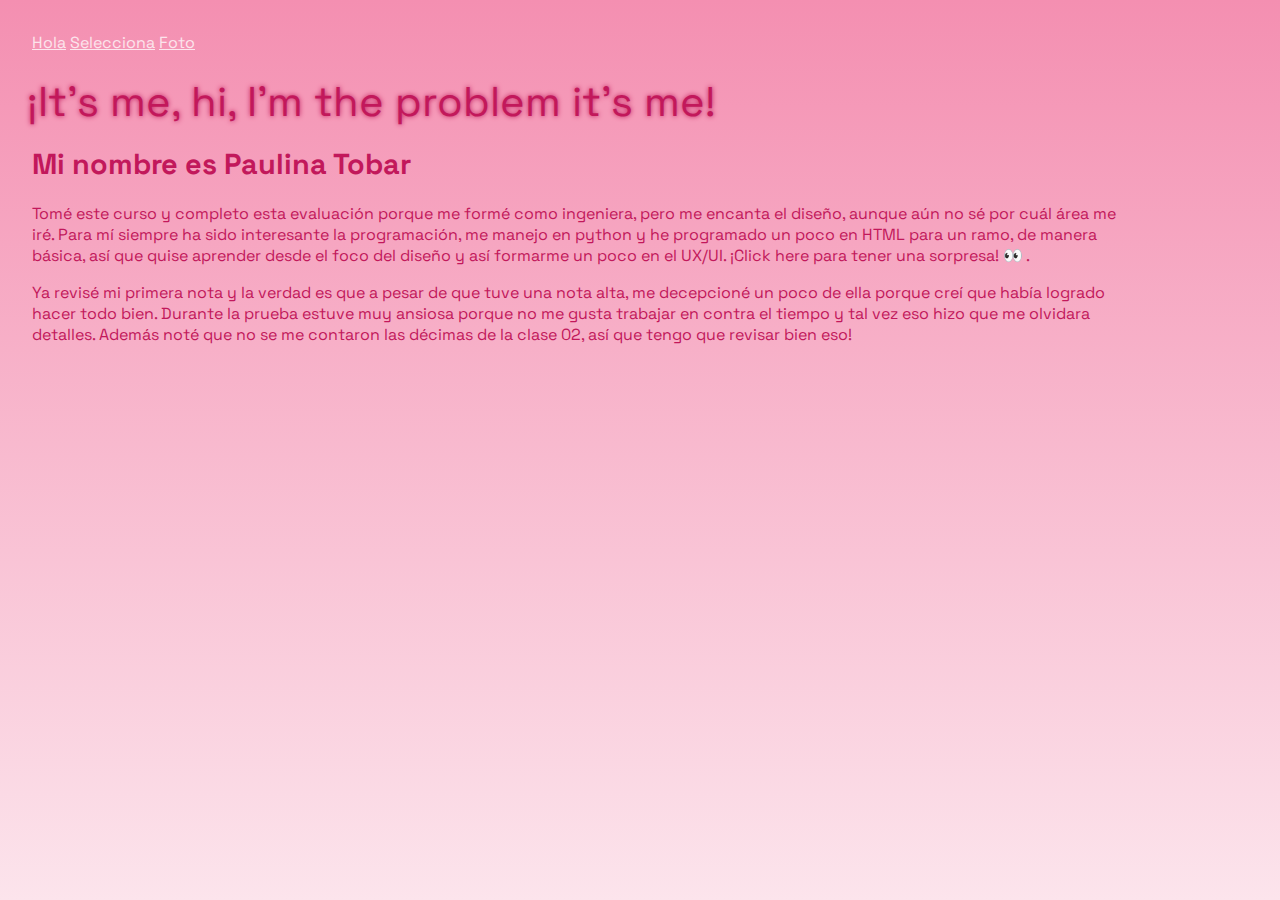
<file: index.html>
<!DOCTYPE html>
<html lang="es">
    <head>
        <meta charset="utf-8" />
        <title>👴🏻👴🏼👴🏽👴🏾👴🏿 jQuery</title>
        <link rel="stylesheet" href="style.css" />
    </head>
    <body>
        <main>
            <p>
                <a href="index.html" class="activo">Hola</a>
                <a href="page-1.html">Selecciona</a>
                <a href="page-2.html">Foto</a>
            </p>
            <h1></h1>
            <h2></h2>
            <p id="aqui"></p>
            <p id="alla" class="escondido"></p>
        </main>
        <script src="https://ajax.googleapis.com/ajax/libs/jquery/3.7.1/jquery.min.js"></script>
        <script>
            var texto = {
                saludo: ["¡It's me, hi, I'm the problem it's me!", "¡Oh, hi!", "Welcome to the real world, it sucks, you gonna love it!"],
                nombre: "Mi nombre es Paulina Tobar",
                motivo: "Tomé este curso y completo esta evaluación porque me formé como ingeniera, pero me encanta el diseño, aunque aún no sé por cuál área me iré. Para mí siempre ha sido interesante la programación, me manejo en python y he programado un poco en HTML para un ramo, de manera básica, así que quise aprender desde el foco del diseño y así formarme un poco en el UX/UI. <span>¡Click here para tener una sorpresa! 👀 </span>.",
                etc: "Ya revisé mi primera nota y la verdad es que a pesar de que tuve una nota alta, me decepcioné un poco de ella porque creí que había logrado hacer todo bien. Durante la prueba estuve muy ansiosa porque no me gusta trabajar en contra el tiempo y tal vez eso hizo que me olvidara detalles. Además noté que no se me contaron las décimas de la clase 02, así que tengo que revisar bien eso!",
            };
            var aleatorio = Math.floor(Math.random() * texto.saludo.length);
            console.log(aleatorio);

            $("h1").html(texto.saludo[aleatorio]);
            $("h2").html(texto.nombre);
            $("#aqui").html(texto.motivo);
            $("#alla").html(texto.etc);
            function revelador() {
                $("#alla").toggleClass("escondido");
            }
            $("span").click(revelador);
        </script>
    </body>
</html>
</file>
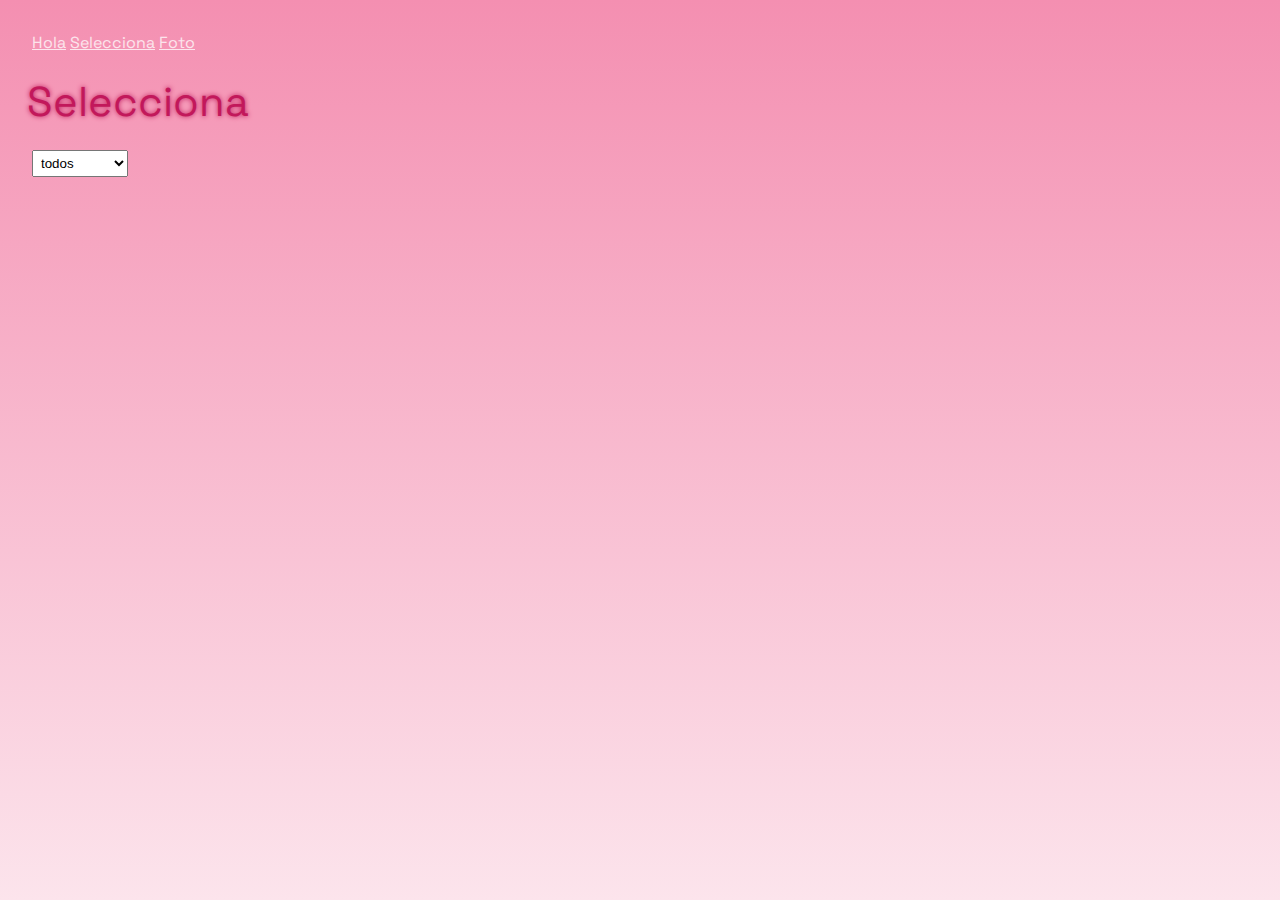
<file: page-1.html>
<!DOCTYPE html>
<html lang="es">
    <head>
        <meta charset="utf-8" />
        <title>👴🏻👴🏼👴🏽👴🏾👴🏿 jQuery</title>
        <link rel="stylesheet" href="style.css" />

    </head>
    <body>
        <main>
            <p>
                <a href="index.html">Hola</a>
                <a href="page-1.html" class="activo">Selecciona</a>
                <a href="page-2.html">Foto</a>
            </p>
            <h1>Selecciona</h1>
            <select>
                <option>todos</option>
                <option>aries</option>
                <option>tauro</option>
                <option>cancer</option>
                <option>leo</option>
                <option>virgo</option>
                <option>libra</option>
                <option>escorpio</option>
                <option>sagitario</option>
                <option>capricornio</option>
                <option>acuario</option>
                <option>piscis</option>

            </select>

            <aside></aside>
           
        </main>
        <script src="https://ajax.googleapis.com/ajax/libs/jquery/3.7.1/jquery.min.js"></script>
        <script>
            $.getJSON( "https://raw.githubusercontent.com/profesorfaco/dno096-2024/main/clase-05/datos.json", function(data) 
            {
                console.log(data);
                data.forEach(function(d){
                    $("aside").append("<div class='"+d.signo+"'><img src='" +d.foto +"''><p>" + d.nombre + "</p><div>")
                })

            });          
        </script>
        <script>
            $("select").change(function () {
                valor = $("select").val();
                if (valor == "aries") {
                    $(".aries").show();
                    $(".tauro").hide();
                    $(".geminis").hide();
                    $(".cancer").hide();
                    $(".leo").hide();
                    $(".virgo").hide();
                    $(".libra").hide();
                    $(".escorpio").hide();
                    $(".sagitario").hide();
                    $(".capricornio").hide();
                    $(".acuario").hide();
                    $(".piscis").hide();

                } else if (valor == "tauro"){
                    $(".aries").hide();
                    $(".tauro").show();
                    $(".geminis").hide();
                    $(".cancer").hide();
                    $(".leo").hide();
                    $(".virgo").hide();
                    $(".libra").hide();
                    $(".escorpio").hide();
                    $(".sagitario").hide();
                    $(".capricornio").hide();
                    $(".acuario").hide();
                    $(".piscis").hide();
                    }
                else if (valor == "geminis"){
                    $(".aries").hide();
                    $(".tauro").hide();
                    $(".geminis").show();
                    $(".cancer").hide();
                    $(".leo").hide();
                    $(".virgo").hide();
                    $(".libra").hide();
                    $(".escorpio").hide();
                    $(".sagitario").hide();
                    $(".capricornio").hide();
                    $(".acuario").hide();
                    $(".piscis").hide();
                }
                else if (valor == "cancer"){
                    $(".aries").hide();
                    $(".tauro").hide();
                    $(".geminis").hide();
                    $(".cancer").show();
                    $(".leo").hide();
                    $(".virgo").hide();
                    $(".libra").hide();
                    $(".escorpio").hide();
                    $(".sagitario").hide();
                    $(".capricornio").hide();
                    $(".acuario").hide();
                    $(".piscis").hide();
                }
                else if (valor == "leo"){
                    $(".aries").hide();
                    $(".tauro").hide();
                    $(".geminis").hide();
                    $(".cancer").hide();
                    $(".leo").show();
                    $(".virgo").hide();
                    $(".libra").hide();
                    $(".escorpio").hide();
                    $(".sagitario").hide();
                    $(".capricornio").hide();
                    $(".acuario").hide();
                    $(".piscis").hide();
                }
                else if (valor == "virgo"){
                    $(".aries").hide();
                    $(".tauro").hide();
                    $(".geminis").hide();
                    $(".cancer").hide();
                    $(".leo").hide();
                    $(".virgo").show();
                    $(".libra").hide();
                    $(".escorpio").hide();
                    $(".sagitario").hide();
                    $(".capricornio").hide();
                    $(".acuario").hide();
                    $(".piscis").hide();
                }
                else if (valor == "libra"){
                    $(".aries").hide();
                    $(".tauro").hide();
                    $(".geminis").hide();
                    $(".cancer").hide();
                    $(".leo").hide();
                    $(".virgo").hide();
                    $(".libra").show();
                    $(".escorpio").hide();
                    $(".sagitario").hide();
                    $(".capricornio").hide();
                    $(".acuario").hide();
                    $(".piscis").hide();
                }
                else if (valor == "escorpio"){
                    $(".aries").hide();
                    $(".tauro").hide();
                    $(".geminis").hide();
                    $(".cancer").hide();
                    $(".leo").hide();
                    $(".virgo").hide();
                    $(".libra").hide();
                    $(".escorpio").show();
                    $(".sagitario").hide();
                    $(".capricornio").hide();
                    $(".acuario").hide();
                    $(".piscis").hide();
                }
                else if (valor == "sagitario"){
                    $(".aries").hide();
                    $(".tauro").hide();
                    $(".geminis").hide();
                    $(".cancer").hide();
                    $(".leo").hide();
                    $(".virgo").hide();
                    $(".libra").hide();
                    $(".escorpio").hide();
                    $(".sagitario").show();
                    $(".capricornio").hide();
                    $(".acuario").hide();
                    $(".piscis").hide();
                }
                else if (valor == "capricornio"){
                    $(".aries").hide();
                    $(".tauro").hide();
                    $(".geminis").hide();
                    $(".cancer").hide();
                    $(".leo").hide();
                    $(".virgo").hide();
                    $(".libra").hide();
                    $(".escorpio").hide();
                    $(".sagitario").hide();
                    $(".capricornio").show();
                    $(".acuario").hide();
                    $(".piscis").hide();
                }
                else if (valor == "acuario"){
                    $(".aries").hide();
                    $(".tauro").hide();
                    $(".geminis").hide();
                    $(".cancer").hide();
                    $(".leo").hide();
                    $(".virgo").hide();
                    $(".libra").hide();
                    $(".escorpio").hide();
                    $(".sagitario").hide();
                    $(".capricornio").hide();
                    $(".acuario").show();
                    $(".piscis").hide();
                }
                else if (valor == "piscis"){
                    $(".aries").hide();
                    $(".tauro").hide();
                    $(".geminis").hide();
                    $(".cancer").hide();
                    $(".leo").hide();
                    $(".virgo").hide();
                    $(".libra").hide();
                    $(".escorpio").hide();
                    $(".sagitario").hide();
                    $(".capricornio").hide();
                    $(".acuario").hide();
                    $(".piscis").show();
                } else {
                    $(".aries").show();
                    $(".tauro").show();
                    $(".geminis").show();
                    $(".cancer").show();
                    $(".leo").show();
                    $(".virgo").show();
                    $(".libra").show();
                    $(".escorpio").show();
                    $(".sagitario").show();
                    $(".capricornio").show();
                    $(".acuario").show();
                    $(".piscis").show()
                }
            });          
        </script>
    </body>
</html>
</file>
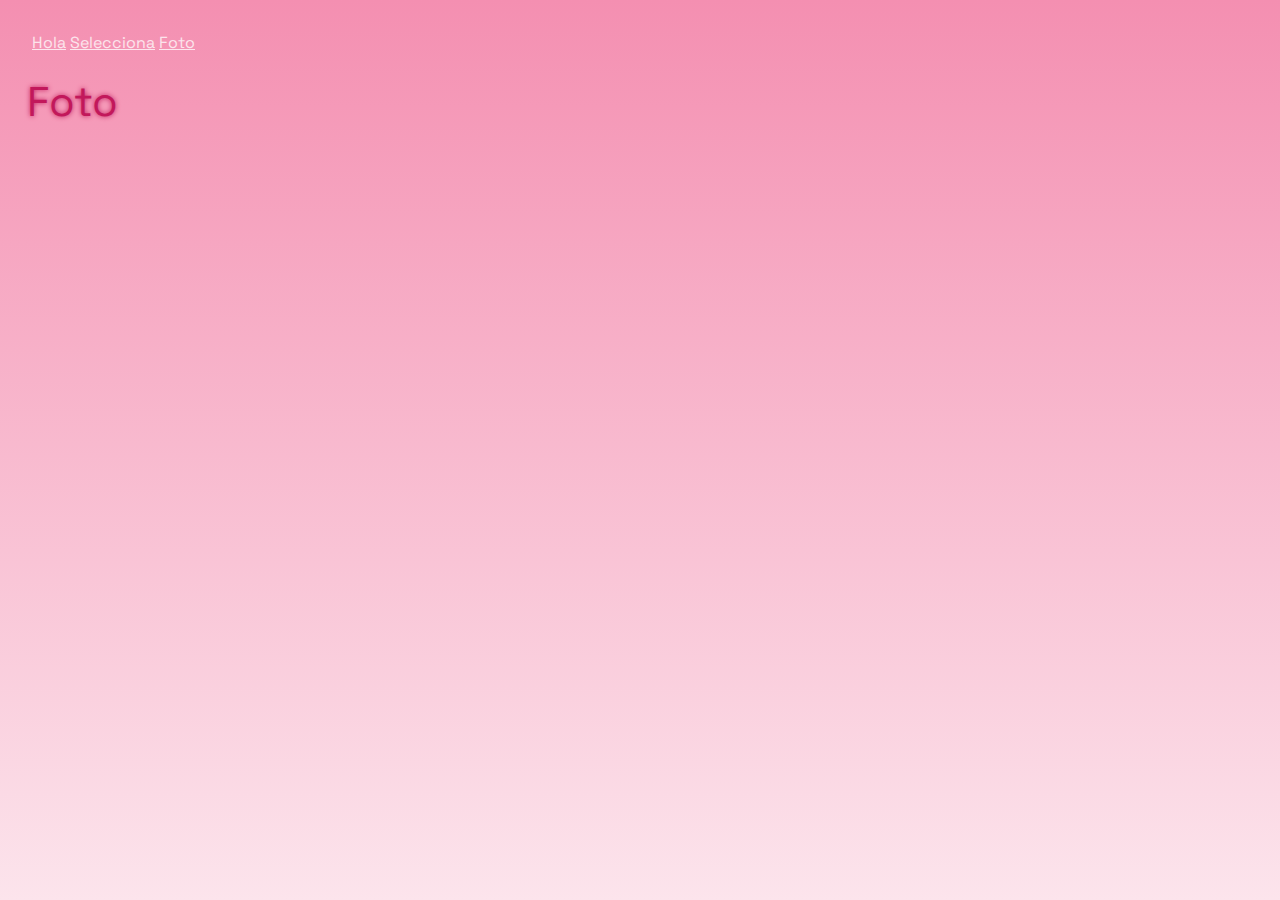
<file: page-2.html>
<!DOCTYPE html>
<html lang="es">
    <head>
        <meta charset="utf-8" />
        <title>👴🏻👴🏼👴🏽👴🏾👴🏿 jQuery</title>
        <link rel="stylesheet" href="style.css" />
        <style>
            img{
                width: min(80%,400px); 
                border:2px solid white;
            }
            p:last-child{
                margin-bottom:5rem;
            }
        </style>
    </head>
    <body>
        <main>
            <p>
                <a href="index.html">Hola</a>
                <a href="page-1.html">Selecciona</a>
                <a href="page-2.html" class="activo">Foto</a>
            </p>
            <h1>Foto</h1>
        </main>
        <script src="https://ajax.googleapis.com/ajax/libs/jquery/3.7.1/jquery.min.js"></script>
        <script>
            //Generen su propia API Key en https://api.nasa.gov/
            $.getJSON( "https://api.nasa.gov/planetary/apod?api_key=cXTajUohYpGwa7JrRzFG7ELn7qLrntlc0R8rnPe8&date=2024-03-07", function( data ) {
                console.log(data);
                $("h1").after("<img src='"+data.hdurl+"'><p>"+data.title+"</p>"+data.explanation+"</p>");
            }); 
            // busquen una fecha especial, puede ser su nacimiento. Seguro existe una foto para ese día: https://apod.nasa.gov/apod/archivepix.html           
        </script>
    </body>
</html>
</file>
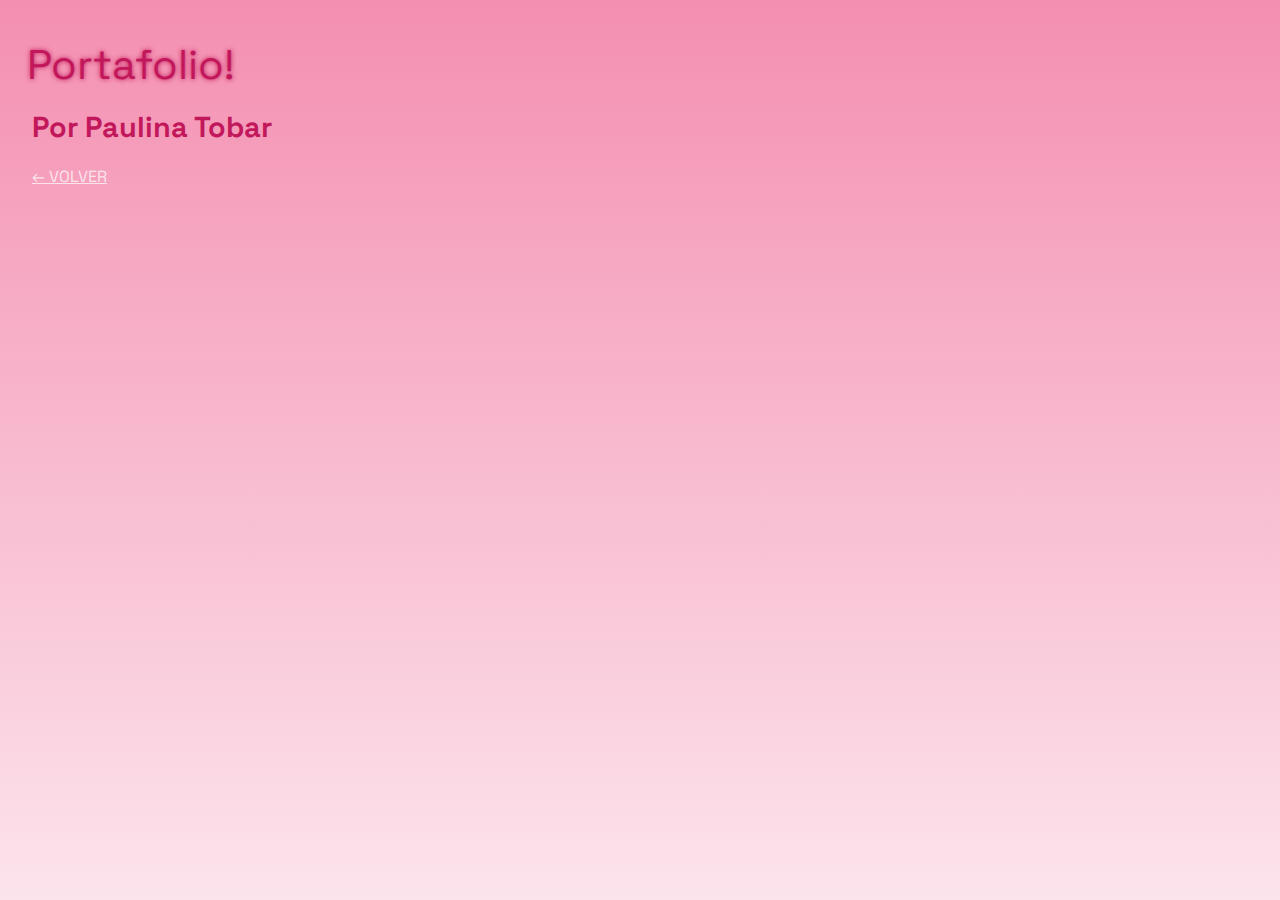
<file: single.html>
<!DOCTYPE html>
<html lang="es">
    <head>
        <meta charset="utf-8" />
        <title>🗂️ Paulina Tobar</title>
        <link rel="stylesheet" href="style.css" />
    </head>
    <body>
        <header>
            <h1>Portafolio!</h1>
            <h2></h2>
            <a href="index.html">&larr; VOLVER </a>
        </header>

        <main></main>

        <script>

            var x = new URLSearchParams(window.location.search).get('data');
            //unas variables que no varían, que son constantes:

            const autoria = document.querySelector("h2");

            const principal = document.querySelector("main");

            const seleccion = document.querySelector("select");

            const nombre = "Paulina Tobar";

            //noten que hoy uso `` y ${}, en lugar de comillas y concatenaciones

            autoria.innerHTML = `Por ${nombre}`;

            //acá voy por el JSON

            async function astros() {
                const consulta = await fetch("https://raw.githubusercontent.com/Paulinatobar/clase08-dno096/refs/heads/main/datos.json");
                const data = await consulta.json();
                console.log(data);

                if(x){
                principal.innerHTML += `<h3>${data[x].nombre}</h3><p>${data[x].fecha} </p><p>Lorem Ipsum Blablabla.</p><img src="${data[x].foto}">`
            } else{
                window.location.href = "index.html"
            }


            }

            astros().catch((error) => console.error(error));

            //lo que sigue es una función que ejecuto dentro de astros()

            var valor;

        </script>
    </body>
</html>
</file>
<file: style.css>
@import url("https://fonts.googleapis.com/css2?family=Space+Grotesk:wght@300..700&display=swap");

html, body {
    background: linear-gradient(#F48FB1,#FCE4EC);
    color: #C2185B;
    margin: 0;
    padding: 0;
    font-family: "Space Grotesk", sans-serif;
    font-weight: 400;
    font-style: normal;
    min-height: 100vh;
}

header, main{
    padding: 1rem 2rem;    
}

header {
    width: calc(50vw - 4rem);
}

@media (orientation: portrait) {
    header {
        width: calc(90vw - 4rem);
    }
}

main{
    width: calc(90vw - 4rem);
    padding-bottom: 10vh;   
}

h1 {
    font-size: calc(1rem + 2vw);
    text-shadow: 0 0 5px;
    font-weight: normal;
    margin-left: -5px;
    line-height: 1;
}

h2 {
    font-size: calc(1rem + 1vw);
    line-height: 1;
}

select{
    padding:0.25rem;
}

a {
    color: #FCE4EC;
    text-decoration: underline;
}

a:hover {
    color: #F48FB1;
}

main div{
    width:24%;
    margin:2% 1% 0 0;
    background:#C2185B;
    display:inline-block;
    vertical-align: bottom;
    overflow: hidden;
}

@media (orientation: portrait) {
    main div {
        width:49%;
    }
}

main div img{
    width:100%;
}

main div p{
    text-align: center;
    margin-top:0;
    margin-bottom:.5rem;
    padding:0;
}

.esconde{
    display: none;
}
</file>
